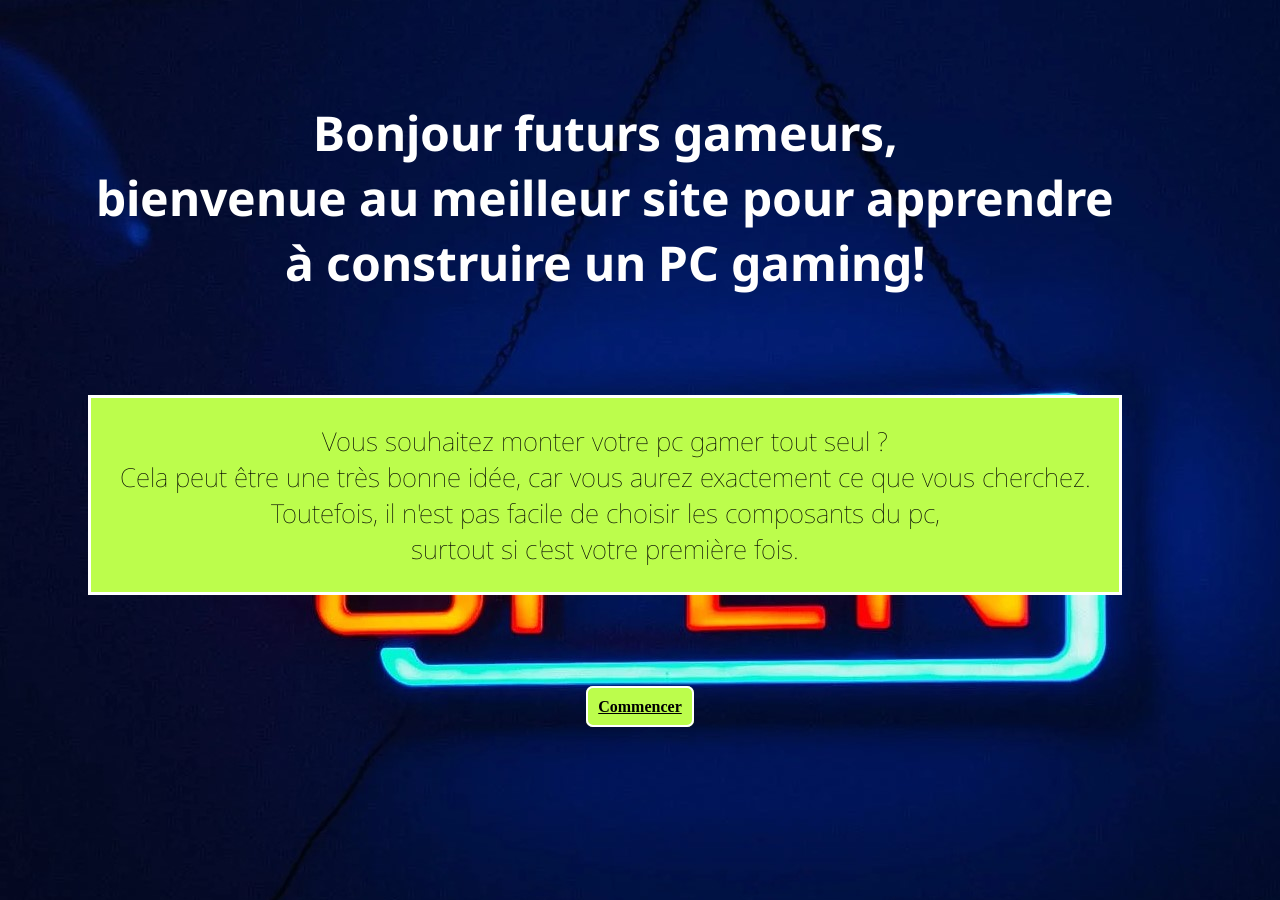
<file: index.html>
<!DOCTYPE html>
<html>

<head>
  <meta charset="utf-8">
  <meta name="viewport" content="width=device-width, user-scalable=no">
  <title>XAVA PC TUTO</title>
  <link rel="stylesheet" type="text/css" href="src/css/style.css">
</head>

<body>
  <p class="blanc centerpg large"><b>Bonjour futurs gameurs,<br />bienvenue au meilleur site pour apprendre à construire
      un PC gaming!</b>
  </p>
  <p class="blanc centerpg thin">Vous souhaitez monter votre pc gamer tout seul ?<br /> Cela peut être une très bonne
    idée, car vous aurez exactement ce que vous cherchez.<br /> Toutefois, il n'est pas facile de choisir les composants
    du pc, <br />surtout si c'est votre première fois.</p>
  <center>
    <a class="bouton" href="src/mb.html">Commencer</a>
  </center>
</body>

</html>
</file>
<file: src/css/style.css>
@import url('https://fonts.googleapis.com/css2?family=Noto+Sans&display=swap');
body {
  font-family: 'Noto Sans', sans-serif;
  background-image: url("../img/background.png");
  text-allign: center;
}

.centerpg {
  margin-top: 20px;
  margin-bottom: 40px;
  text-align: center;
}
.blanc {
  text-align: center;
  margin-top: 100px;
  margin-bottom: 100px;
  margin-right: 150px;
  margin-left: 80px;
}
.large {
  font-weight: bold;
  font-size: 48px;
  color: white;
}
.thin {
  font-weight: lighter;
  font-size: 26px;
  color:black;
  border: 3px solid #fff;
  padding-top: 25px;
  padding-right: 25px;
  padding-bottom: 25px;
  padding-left: 25px;
  background-color: #bcfd4c;
}
.bouton {
  font-size: 16px;
  font-family: calibri;
  color: black;
  font-weight: bold;
  border-radius: 7px;
  border: 2px solid #fff;
  background-color: #bcfd4c;
  padding: 10px 10px;
  outline: none;
  width: 170px;
  text-align: center;
  margin-top: 10px;
  margin-bottom: 15px;
}
</file>
